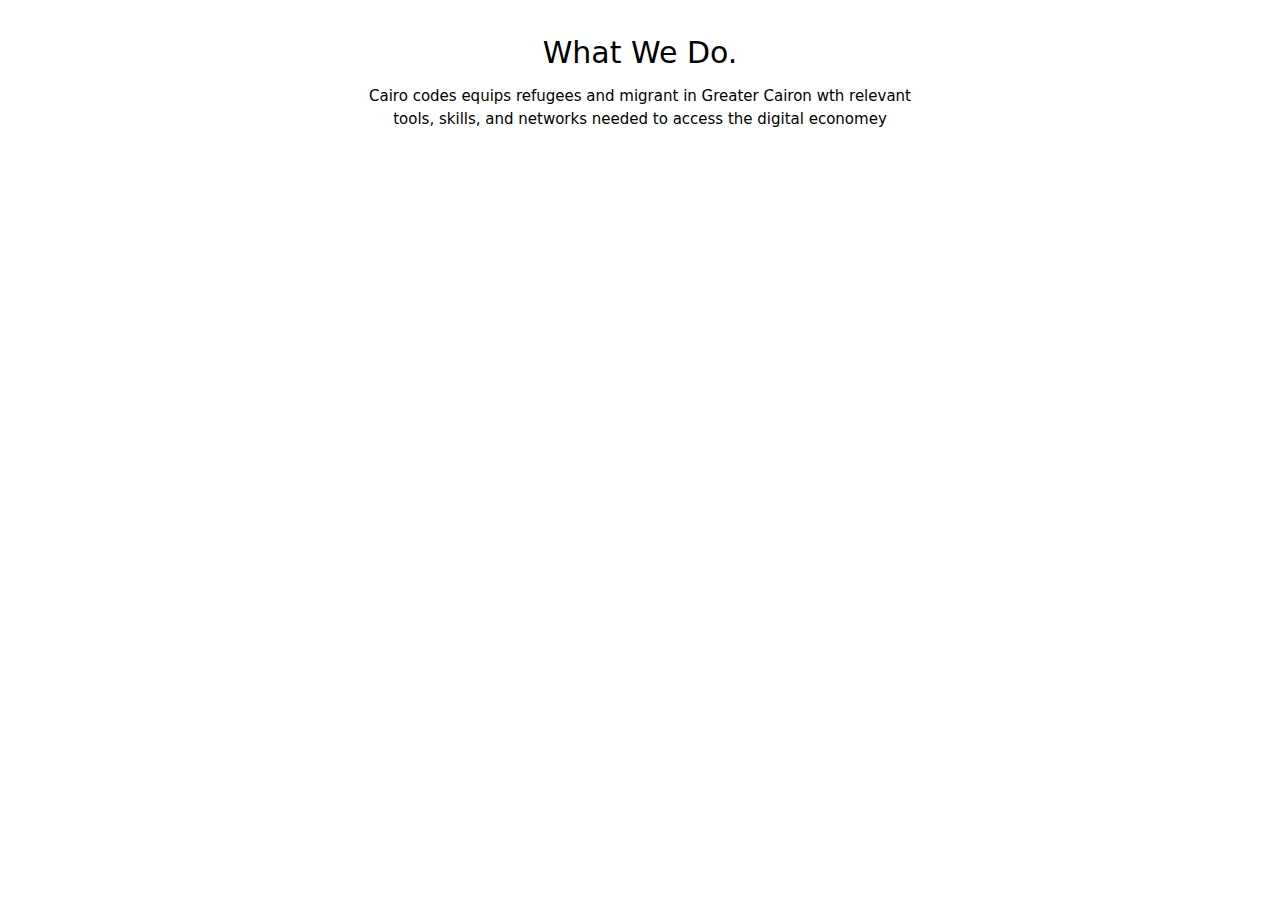
<file: index.html>
<!DOCTYPE html>
<html lang="en">
  <head>
    <meta charset="utf-8" />
    <meta name="viewport" content="width=device-width, initial-scale=1.0" />
    <link rel="stylesheet" type="text/css" href="./styles.css" />
  </head>
  <body data-instant-intensity="all" class="primo-page">
    <div class="block" id="block-xzucd">
      <div class="primo-component" id="component-xzucd">
        <div>
          <div>
            <h1>What We Do.</h1>
            <p class="p1">
              Cairo codes equips refugees and migrant in Greater Cairon wth
              relevant
            </p>
            <p class="p2">
              tools, skills, and networks needed to access the digital economey
            </p>
          </div>
        </div>
      </div>
      <style type="text/css">
        #component-xzucd div h1{
              text-align:center;
              padding-top:30px;
              padding-bottom:10px;
              font-size:30px;
            }
            #component-xzucd div .p1{
              text-align:center;
              font-size:15px;
            }
            #component-xzucd div .p2{
              text-align:center;
              font-size:15px;
              padding-bottom:20px;
            }
          @media (max-width:600px) {
            #component-xzucd div{
              width:300px;
            }
          }
      </style>
    </div>
  </body>
</html>
</file>
<file: styles.css>
/*! tailwindcss v2.0.3 | MIT License | https://tailwindcss.com */

/*! modern-normalize v1.0.0 | MIT License | https://github.com/sindresorhus/modern-normalize */

/*
Document
========
*/

/**
Use a better box model (opinionated).
*/

*,
*::before,
*::after {
  box-sizing: border-box;
}

/**
Use a more readable tab size (opinionated).
*/

:root {
  -moz-tab-size: 4;
  -o-tab-size: 4;
     tab-size: 4;
}

/**
1. Correct the line height in all browsers.
2. Prevent adjustments of font size after orientation changes in iOS.
*/

html {
  line-height: 1.15; /* 1 */
  -webkit-text-size-adjust: 100%; /* 2 */
}

/*
Sections
========
*/

/**
Remove the margin in all browsers.
*/

body {
  margin: 0;
}

/**
Improve consistency of default fonts in all browsers. (https://github.com/sindresorhus/modern-normalize/issues/3)
*/

body {
  font-family:
		system-ui, -apple-system, Segoe UI, Roboto, Ubuntu, Cantarell, Noto Sans, sans-serif, 
		'Segoe UI',
		Roboto,
		Helvetica,
		Arial,
		sans-serif,
		'Apple Color Emoji',
		'Segoe UI Emoji';
}

/*
Grouping content
================
*/

/**
1. Add the correct height in Firefox.
2. Correct the inheritance of border color in Firefox. (https://bugzilla.mozilla.org/show_bug.cgi?id=190655)
*/

hr {
  height: 0; /* 1 */
  color: inherit; /* 2 */
}

/*
Text-level semantics
====================
*/

/**
Add the correct text decoration in Chrome, Edge, and Safari.
*/

abbr[title] {
  -webkit-text-decoration: underline dotted;
          text-decoration: underline dotted;
}

/**
Add the correct font weight in Edge and Safari.
*/

b,
strong {
  font-weight: bolder;
}

/**
1. Improve consistency of default fonts in all browsers. (https://github.com/sindresorhus/modern-normalize/issues/3)
2. Correct the odd 'em' font sizing in all browsers.
*/

code,
kbd,
samp,
pre {
  font-family:
		ui-monospace,
		SFMono-Regular,
		Consolas,
		'Liberation Mono',
		Menlo,
		monospace; /* 1 */
  font-size: 1em; /* 2 */
}

/**
Add the correct font size in all browsers.
*/

small {
  font-size: 80%;
}

/**
Prevent 'sub' and 'sup' elements from affecting the line height in all browsers.
*/

sub,
sup {
  font-size: 75%;
  line-height: 0;
  position: relative;
  vertical-align: baseline;
}

sub {
  bottom: -0.25em;
}

sup {
  top: -0.5em;
}

/*
Tabular data
============
*/

/**
1. Remove text indentation from table contents in Chrome and Safari. (https://bugs.chromium.org/p/chromium/issues/detail?id=999088, https://bugs.webkit.org/show_bug.cgi?id=201297)
2. Correct table border color inheritance in all Chrome and Safari. (https://bugs.chromium.org/p/chromium/issues/detail?id=935729, https://bugs.webkit.org/show_bug.cgi?id=195016)
*/

table {
  text-indent: 0; /* 1 */
  border-color: inherit; /* 2 */
}

/*
Forms
=====
*/

/**
1. Change the font styles in all browsers.
2. Remove the margin in Firefox and Safari.
*/

button,
input,
optgroup,
select,
textarea {
  font-family: inherit; /* 1 */
  font-size: 100%; /* 1 */
  line-height: 1.15; /* 1 */
  margin: 0; /* 2 */
}

/**
Remove the inheritance of text transform in Edge and Firefox.
1. Remove the inheritance of text transform in Firefox.
*/

button,
select { /* 1 */
  text-transform: none;
}

/**
Correct the inability to style clickable types in iOS and Safari.
*/

button {
  -webkit-appearance: button;
}

/**
Remove the inner border and padding in Firefox.
*/

/**
Restore the focus styles unset by the previous rule.
*/

/**
Remove the additional ':invalid' styles in Firefox.
See: https://github.com/mozilla/gecko-dev/blob/2f9eacd9d3d995c937b4251a5557d95d494c9be1/layout/style/res/forms.css#L728-L737
*/

/**
Remove the padding so developers are not caught out when they zero out 'fieldset' elements in all browsers.
*/

legend {
  padding: 0;
}

/**
Add the correct vertical alignment in Chrome and Firefox.
*/

progress {
  vertical-align: baseline;
}

/**
Correct the cursor style of increment and decrement buttons in Safari.
*/

/**
1. Correct the odd appearance in Chrome and Safari.
2. Correct the outline style in Safari.
*/

/**
Remove the inner padding in Chrome and Safari on macOS.
*/

/**
1. Correct the inability to style clickable types in iOS and Safari.
2. Change font properties to 'inherit' in Safari.
*/

/*
Interactive
===========
*/

/*
Add the correct display in Chrome and Safari.
*/

summary {
  display: list-item;
}

/**
 * Manually forked from SUIT CSS Base: https://github.com/suitcss/base
 * A thin layer on top of normalize.css that provides a starting point more
 * suitable for web applications.
 */

/**
 * Removes the default spacing and border for appropriate elements.
 */

blockquote,
dl,
dd,
h1,
h2,
h3,
h4,
h5,
h6,
hr,
figure,
p,
pre {
  margin: 0;
}

button {
  background-color: transparent;
  background-image: none;
}

/**
 * Work around a Firefox/IE bug where the transparent `button` background
 * results in a loss of the default `button` focus styles.
 */

button:focus {
  outline: 1px dotted;
  outline: 5px auto -webkit-focus-ring-color;
}

fieldset {
  margin: 0;
  padding: 0;
}

ol,
ul {
  list-style: none;
  margin: 0;
  padding: 0;
}

/**
 * Tailwind custom reset styles
 */

/**
 * 1. Use the user's configured `sans` font-family (with Tailwind's default
 *    sans-serif font stack as a fallback) as a sane default.
 * 2. Use Tailwind's default "normal" line-height so the user isn't forced
 *    to override it to ensure consistency even when using the default theme.
 */

html {
  font-family: ui-sans-serif, system-ui, -apple-system, Segoe UI, Roboto, Ubuntu, Cantarell, Noto Sans, sans-serif, BlinkMacSystemFont, "Segoe UI", Roboto, "Helvetica Neue", Arial, "Noto Sans", sans-serif, "Apple Color Emoji", "Segoe UI Emoji", "Segoe UI Symbol", "Noto Color Emoji"; /* 1 */
  line-height: 1.5; /* 2 */
}

/**
 * Inherit font-family and line-height from `html` so users can set them as
 * a class directly on the `html` element.
 */

body {
  font-family: inherit;
  line-height: inherit;
}

/**
 * 1. Prevent padding and border from affecting element width.
 *
 *    We used to set this in the html element and inherit from
 *    the parent element for everything else. This caused issues
 *    in shadow-dom-enhanced elements like <details> where the content
 *    is wrapped by a div with box-sizing set to `content-box`.
 *
 *    https://github.com/mozdevs/cssremedy/issues/4
 *
 *
 * 2. Allow adding a border to an element by just adding a border-width.
 *
 *    By default, the way the browser specifies that an element should have no
 *    border is by setting it's border-style to `none` in the user-agent
 *    stylesheet.
 *
 *    In order to easily add borders to elements by just setting the `border-width`
 *    property, we change the default border-style for all elements to `solid`, and
 *    use border-width to hide them instead. This way our `border` utilities only
 *    need to set the `border-width` property instead of the entire `border`
 *    shorthand, making our border utilities much more straightforward to compose.
 *
 *    https://github.com/tailwindcss/tailwindcss/pull/116
 */

*,
::before,
::after {
  box-sizing: border-box; /* 1 */
  border-width: 0; /* 2 */
  border-style: solid; /* 2 */
  border-color: #e5e7eb; /* 2 */
}

/*
 * Ensure horizontal rules are visible by default
 */

hr {
  border-top-width: 1px;
}

/**
 * Undo the `border-style: none` reset that Normalize applies to images so that
 * our `border-{width}` utilities have the expected effect.
 *
 * The Normalize reset is unnecessary for us since we default the border-width
 * to 0 on all elements.
 *
 * https://github.com/tailwindcss/tailwindcss/issues/362
 */

img {
  border-style: solid;
}

textarea {
  resize: vertical;
}

input::-moz-placeholder, textarea::-moz-placeholder {
  opacity: 1;
  color: #9ca3af;
}

input:-ms-input-placeholder, textarea:-ms-input-placeholder {
  opacity: 1;
  color: #9ca3af;
}

input::placeholder,
textarea::placeholder {
  opacity: 1;
  color: #9ca3af;
}

button {
  cursor: pointer;
}

table {
  border-collapse: collapse;
}

h1,
h2,
h3,
h4,
h5,
h6 {
  font-size: inherit;
  font-weight: inherit;
}

/**
 * Reset links to optimize for opt-in styling instead of
 * opt-out.
 */

a {
  color: inherit;
  text-decoration: inherit;
}

/**
 * Reset form element properties that are easy to forget to
 * style explicitly so you don't inadvertently introduce
 * styles that deviate from your design system. These styles
 * supplement a partial reset that is already applied by
 * normalize.css.
 */

button,
input,
optgroup,
select,
textarea {
  padding: 0;
  line-height: inherit;
  color: inherit;
}

/**
 * Use the configured 'mono' font family for elements that
 * are expected to be rendered with a monospace font, falling
 * back to the system monospace stack if there is no configured
 * 'mono' font family.
 */

pre,
code,
kbd,
samp {
  font-family: ui-monospace, SFMono-Regular, Menlo, Monaco, Consolas, "Liberation Mono", "Courier New", monospace;
}

/**
 * Make replaced elements `display: block` by default as that's
 * the behavior you want almost all of the time. Inspired by
 * CSS Remedy, with `svg` added as well.
 *
 * https://github.com/mozdevs/cssremedy/issues/14
 */

img,
svg,
video,
canvas,
audio,
iframe,
embed,
object {
  display: block;
  vertical-align: middle;
}

/**
 * Constrain images and videos to the parent width and preserve
 * their instrinsic aspect ratio.
 *
 * https://github.com/mozdevs/cssremedy/issues/14
 */

img,
video {
  max-width: 100%;
  height: auto;
}

.table {
  display: table;
}

* {
  --tw-shadow: 0 0 rgba(0,0,0,0);
}

* {
  --tw-ring-inset: var(--tw-empty,/*!*/ /*!*/);
  --tw-ring-offset-width: 0px;
  --tw-ring-offset-color: #fff;
  --tw-ring-color: rgba(59, 130, 246, 0.5);
  --tw-ring-offset-shadow: 0 0 rgba(0,0,0,0);
  --tw-ring-shadow: 0 0 rgba(0,0,0,0);
}

@-webkit-keyframes spin {
  to {
    transform: rotate(360deg);
  }
}

@keyframes spin {
  to {
    transform: rotate(360deg);
  }
}

@-webkit-keyframes ping {
  75%, 100% {
    transform: scale(2);
    opacity: 0;
  }
}

@keyframes ping {
  75%, 100% {
    transform: scale(2);
    opacity: 0;
  }
}

@-webkit-keyframes pulse {
  50% {
    opacity: .5;
  }
}

@keyframes pulse {
  50% {
    opacity: .5;
  }
}

@-webkit-keyframes bounce {
  0%, 100% {
    transform: translateY(-25%);
    -webkit-animation-timing-function: cubic-bezier(0.8,0,1,1);
            animation-timing-function: cubic-bezier(0.8,0,1,1);
  }

  50% {
    transform: none;
    -webkit-animation-timing-function: cubic-bezier(0,0,0.2,1);
            animation-timing-function: cubic-bezier(0,0,0.2,1);
  }
}

@keyframes bounce {
  0%, 100% {
    transform: translateY(-25%);
    -webkit-animation-timing-function: cubic-bezier(0.8,0,1,1);
            animation-timing-function: cubic-bezier(0.8,0,1,1);
  }

  50% {
    transform: none;
    -webkit-animation-timing-function: cubic-bezier(0,0,0.2,1);
            animation-timing-function: cubic-bezier(0,0,0.2,1);
  }
}

.primo-copy {
  margin: 0 auto;
  width: 100%;
  padding-right: 2rem;
  padding-left: 2rem;
  font-size: 1.125rem;
  color: #374151;
  text-align:center;
}

.primo-copy h1 {
    /*   font-size: 20px; */
    font-weight: 400;
    padding-top:50px;
    padding-bottom:30px;
  }

.primo-copy h2 {
    font-size: 1.5rem;
    font-weight: 500;
  }

.primo-copy ol {
    list-style-type: decimal;
    list-style-position: inside;
  }

.primo-copy ul {
    list-style-type: disc;
    list-style-position: inside;
  }

.primo-copy p {
    display: inline;
  }

.primo-copy ol {
    list-style-type: decimal;
    list-style-position: inside;
  }

.primo-copy a {
    color: #1c64f2;
    text-decoration: underline;
  }

.primo-copy blockquote {
    box-shadow: 0 4px 6px -1px rgba(0, 0, 0, 0.1),
      0 2px 4px -1px rgba(0, 0, 0, 0.06);
    padding: 1.5rem;
  }

.primo-copy mark {
    --text-opacity: 1;
    color: #161e2e;
    --bg-opacity: 1;
    background-color: #fce96a;
  }

@media (min-width: 1024px) {
  .primo-copy h1 {
    font-size: 3rem;
  }

  .primo-copy h2 {
    font-size: 2.25rem;
  }
}

@media (min-width: 640px) {
}

@media (min-width: 768px) {
}

@media (min-width: 1024px) {
}

@media (min-width: 1280px) {
}

@media (min-width: 1536px) {
}
</file>
